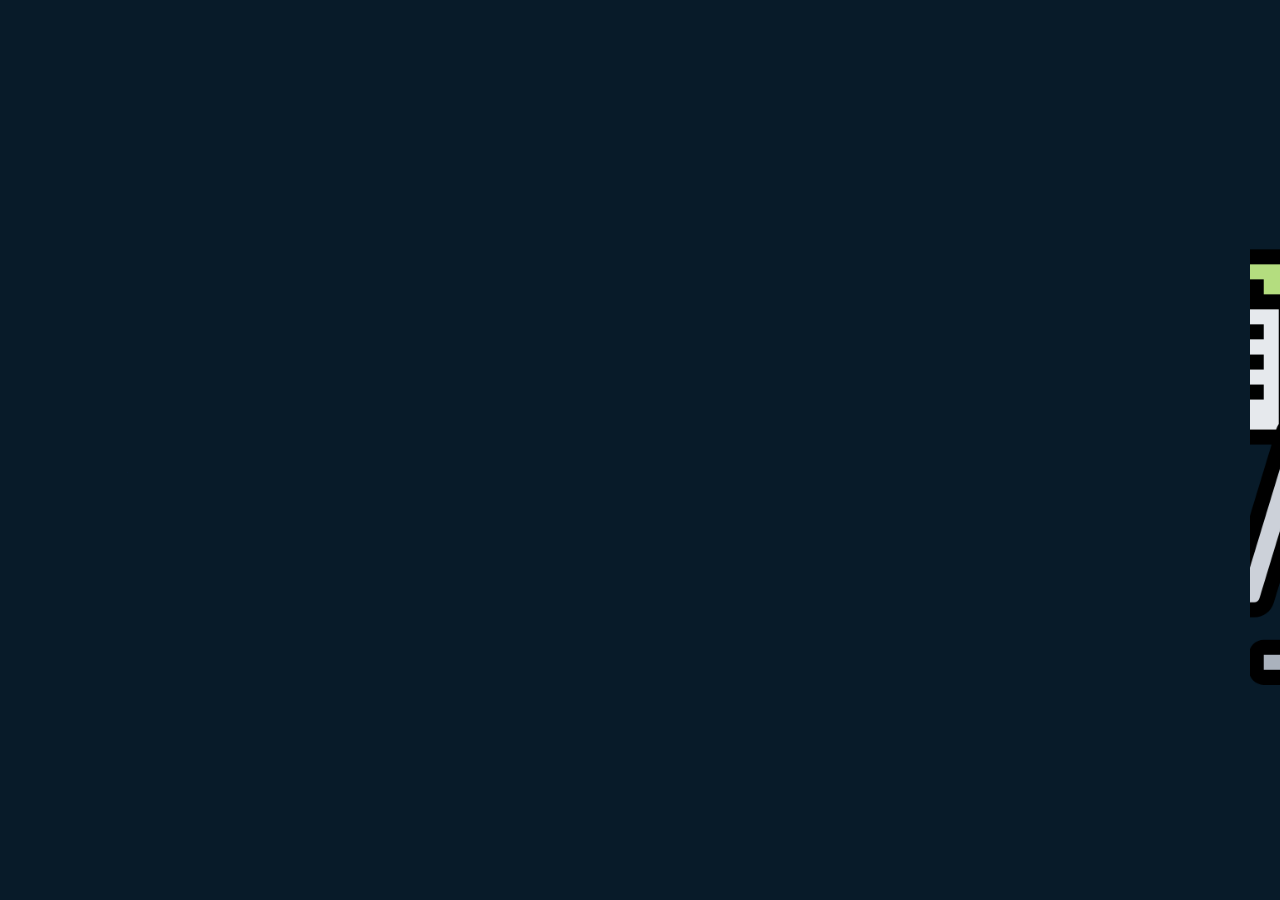
<file: index.html>
<!DOCTYPE html>
<html lang="en">
  <head>
    <meta charset="UTF-8" />
    <meta http-equiv="X-UA-Compatible" content="IE=edge" />
    <meta name="viewport" content="width=device-width, initial-scale=1.0" />
    <title>Personal Portfolio</title>
    <link rel="stylesheet" href="style.css" />
    <link
      href="https://unpkg.com/boxicons@2.1.4/css/boxicons.min.css"
      rel="stylesheet"
    />
    <link rel="preconnect" href="https://fonts.googleapis.com" />
    <link rel="preconnect" href="https://fonts.gstatic.com" crossorigin />
    <link
      href="https://fonts.googleapis.com/css2?family=IBM+Plex+Mono:wght@500&display=swap"
      rel="stylesheet"
    />
  </head>
  <body>
    <header class="header">
      <a href="index.html" class="logo">Abhi.</a>
      <nav class="navbar">
        <a href="index.html" class="active">Home</a>
        <a href="./Source/myresume.pdf" download>Resume</a>
        <a href="projects.html">Projects</a>
        <a href="mailto:abhishekrajbhar0031@gmail.com">Contact Now</a>
      </nav>
    </header>
    <section class="home">
      <div class="home-content">
        <h1>Hi I'm Abhishek Rajbhar</h1>
        <h3>Software Developer</h3>
        <p>
          I’m a software developer with a B.Tech in Computer Science and experience in Python, Django, and MySQL. 
          I specialize in creating efficient and user-friendly applications. 
          I’m passionate about learning and excited to contribute to innovative projects.
        </p>
        <div class="btn-box">
          <a href="mailto:abhishekrajbhar0031@gmail.com">Hire Me</a>
          <a href="https://wa.me/8826701527">Let's Talk</a>
        </div>
      </div>
      <div class="home-sci">
        <a href="tel:8826701527"><i class='bx bxs-phone' ></i></a>
        <a href="https://www.linkedin.com/in/abhishek-rajbhar0031/"><i class='bx bxl-linkedin-square'></i></a>
        
        <a href="mailto:abhishekrajbhar0031@gmail.com"><i class="bx bxl-gmail"></i></a>
      </div>
      <span class="home-imgHover"></span>
    </section>
</html>
</file>
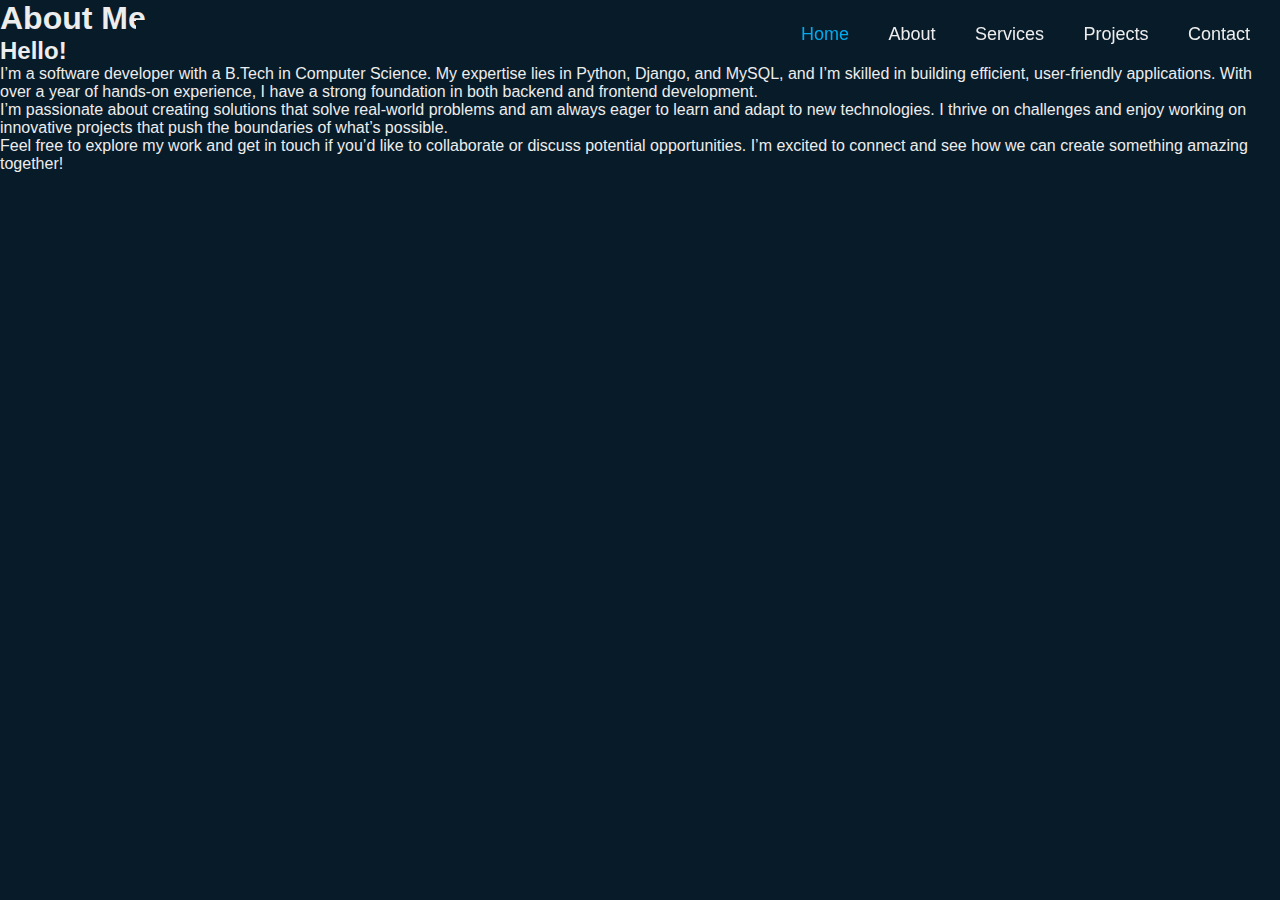
<file: about.html>
<!DOCTYPE html>
<html lang="en">
  <head>
    <meta charset="UTF-8" />
    <meta http-equiv="X-UA-Compatible" content="IE=edge" />
    <meta name="viewport" content="width=device-width, initial-scale=1.0" />
    <title>Personal Portfolio</title>
    <link rel="stylesheet" href="style.css" />
    <link
      href="https://unpkg.com/boxicons@2.1.4/css/boxicons.min.css"
      rel="stylesheet"
    />
    <link rel="preconnect" href="https://fonts.googleapis.com" />
    <link rel="preconnect" href="https://fonts.gstatic.com" crossorigin />
    <link
      href="https://fonts.googleapis.com/css2?family=IBM+Plex+Mono:wght@500&display=swap"
      rel="stylesheet"
    />
  </head>
  <body>
    <header class="header">
      <a href="#" class="logo">Abhi.</a>
      <nav class="navbar">
        <a href="#" class="active">Home</a>
        <a href="#">About</a>
        <a href="#">Services</a>
        <a href="#projects">Projects</a>
        <a href="#">Contact</a>
      </nav>
    </header>
    <header>
        <div class="container">
            <h1>About Me</h1>
        </div>
    </header>
    <div class="container main-content">
        <h2>Hello!</h2>
        <p>I’m a software developer with a B.Tech in Computer Science. My expertise lies in Python, Django, and MySQL, and I’m skilled in building efficient, user-friendly applications. With over a year of hands-on experience, I have a strong foundation in both backend and frontend development.</p>
        <p>I’m passionate about creating solutions that solve real-world problems and am always eager to learn and adapt to new technologies. I thrive on challenges and enjoy working on innovative projects that push the boundaries of what’s possible.</p>
        <p>Feel free to explore my work and get in touch if you’d like to collaborate or discuss potential opportunities. I’m excited to connect and see how we can create something amazing together!</p>
    </div>
</html>
</file>
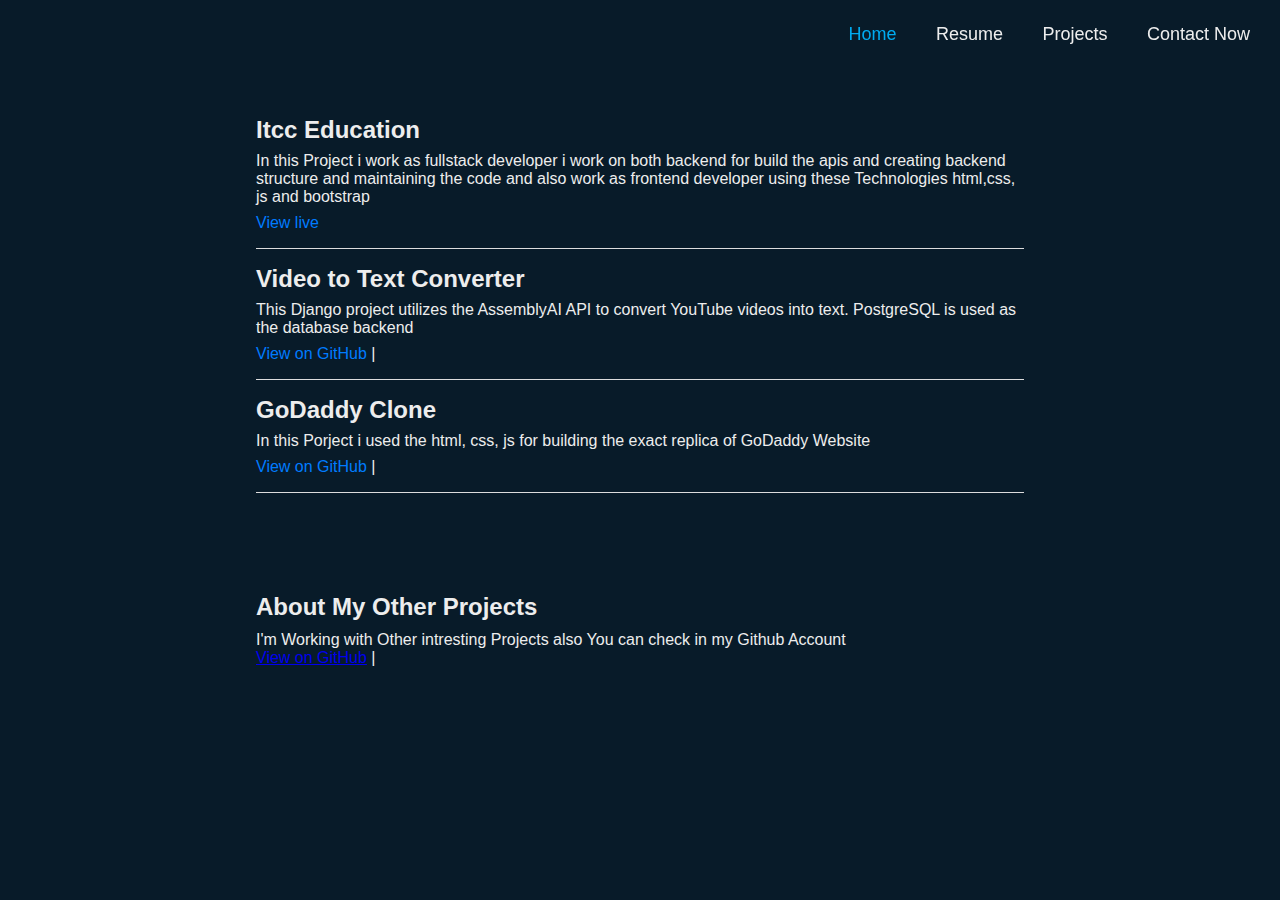
<file: projects.html>
<!DOCTYPE html>
<html lang="en">
  <head>
    <meta charset="UTF-8" />
    <meta http-equiv="X-UA-Compatible" content="IE=edge" />
    <meta name="viewport" content="width=device-width, initial-scale=1.0" />
    <title>Personal Portfolio</title>
    <link rel="stylesheet" href="style.css" />
    <link
      href="https://unpkg.com/boxicons@2.1.4/css/boxicons.min.css"
      rel="stylesheet"
    />
    <link rel="preconnect" href="https://fonts.googleapis.com" />
    <link rel="preconnect" href="https://fonts.gstatic.com" crossorigin />
    <link
      href="https://fonts.googleapis.com/css2?family=IBM+Plex+Mono:wght@500&display=swap"
      rel="stylesheet"
    />
  </head>
  <body>
    <header class="header">
      <a href="index.html" class="logo">Abhi.</a>
      <nav class="navbar">
        <a href="index.html" class="active">Home</a>
        <a href="./Source/myresume.pdf">Resume</a>
        <a href="projects.html">Projects</a>
        <a href="mailto:abhishekrajbhar0031@gmail.com">Contact Now</a>
      </nav>
    </header>
    <!DOCTYPE html>
<html lang="en">
<head>
    <meta charset="UTF-8">
    <meta http-equiv="X-UA-Compatible" content="IE=edge">
    <meta name="viewport" content="width=device-width, initial-scale=1.0">
    <title>My Projects</title>
    <link rel="stylesheet" href="style.css" />
    <link
      href="https://unpkg.com/boxicons@2.1.4/css/boxicons.min.css"
      rel="stylesheet"
    />
    <link rel="preconnect" href="https://fonts.googleapis.com" />
    <link rel="preconnect" href="https://fonts.gstatic.com" crossorigin />
    <link
      href="https://fonts.googleapis.com/css2?family=IBM+Plex+Mono:wght@500&display=swap"
      rel="stylesheet"
    />
    <style>
        /* Basic styling for layout and visuals */
        

        .container {
            max-width: 800px;
            margin: 2rem auto;
            padding: 0 1rem;
        }

        .project {
            border-bottom: 1px solid #ddd;
            padding: 1rem 0;
        }

        .project h2 {
            margin-bottom: 0.5rem;
        }

        .project p {
            margin-bottom: 0.5rem;
        }

        .project a {
            color: #007bff;
            text-decoration: none;
        }

        .project a:hover {
            text-decoration: underline;
        }
        .container {
          margin-top: 100px;
        }
  
    </style>
</head>
<body>

    <!-- Header and Navigation -->
    <!-- Main Content -->
    <div class="container" id="projects">
        <!-- Project 1 -->
        <div class="project">
            <h2>Itcc Education</h2>
            <p>In this Project i work as fullstack developer i work on both backend 
              for build the apis and creating backend structure and maintaining the code and 
              also work as frontend developer using these Technologies html,css, js and bootstrap</p> 
            <a href="https://itcceducation.com/">View live</a>
        </div>

        <!-- Project 2 -->
        <div class="project">
            <h2>Video to Text Converter</h2>
            <p>This Django project utilizes the AssemblyAI API to convert YouTube videos into text. PostgreSQL is used as the database backend</p>
            <a href="https://github.com/Abhishekrajbhar31/yt-article-generator" target="_blank">View on GitHub</a> | 
        </div>

        <div class="project">
          <h2>GoDaddy Clone</h2>
          <p>In this Porject i used the html, css, js for building the exact replica of GoDaddy Website</p>
          <a href="https://github.com/Abhishekrajbhar31/goDaddy-clone" target="_blank">View on GitHub</a> | 
      </div>

        <!-- Add more projects as needed -->
    </div>

    <!-- Footer -->
    <footer>
        <div class="container" id="about">
            <h2>About My Other Projects</h2>
            <p style="margin-top: 10px;">I'm Working with Other intresting Projects also You can check in my Github Account</p>
            <a style="margin-top: 20px;" href="https://github.com/Abhishekrajbhar31/" target="_blank">View on GitHub</a> | 
          </div>
        </div>

    </footer>

</body>
</html>

</html>
</file>
<file: style.css>
* {
    margin: 0%;
    padding: 0%;
    box-sizing: border-box;
    font-family: 'Poppins',sans-serif;

}

body {
    background: #081b29;
    color: #ededed;
}
.header {
    position: fixed;
    top: 0%;
    left:0%;
    width: 100%;
    padding: 20px 10px;
    background: transparent;
    display: flex;
    justify-content: space-between;
    align-items: center;
    z-index: 100;

}
.logo {
    position: relative;
    font-size: 25px;
    color: #ededed;
    text-decoration: none;
    font-weight: 600;
    margin-left: 10%;
}
.logo::before {
    content: '';
    position: absolute;
    top:0;
    Right: 0;
    width: 100%;
    height: 100%;
    background: #081b29;
    animation: showRight 1s ease forwards;
    animation-delay: .4s;
}
.navbar a {
    font-size: 18px;
    color: #ededed;
    text-decoration: none;
    font-weight: 500;
    margin-left: 15px;
    margin-right: 20px;
    transition: .3s;

}
.navbar a.active {
    color: #00abf0;
}
.navbar a:hover{
    color: #00abf0;
}
.header::before {
    content: '';
    position: absolute;
    top:0;
    left: 0;
    width: 0;
    height: 100%;
    background: #081b29;
    z-index: -1;
    transition: .5s;
} 

.home {
    height: 100vh;
    background: url('./Source/Background.png') no-repeat;
    background-size: cover;
    background-position: center;
    display: flex;
    align-items: center;
    position: 0 10%;
    margin-left: 10%;
}
.home-content {
    max-width: 600px;
}
.home-content h1 {
    position: relative;
    font-size: 46px;
    font-weight: 700;
    line-height: 1.2;
}
.home-content h1::before {
    content: '';
    position: absolute;
    top:0;
    Right: 0;
    width: 100%;
    height: 100%;
    background: #081b29;
    animation: showRight 1s ease forwards;
    animation-delay: 1s;
}
.home-content h3 {
    position: relative;
    font-size: 32px;
    font-weight: 700;
    color: #00abf0;
}
.home-content h3::before {
    content: '';
    position: absolute;
    top:0;
    Right: 0;
    width: 100%;
    height: 100%;
    background: #081b29;
    animation: showRight 1s ease forwards;
    animation-delay: 1.3s;
}
.home-content p {
    position: relative;
    font-size: 16px;
    margin: 20px 0 40px;
}
.home-content p::before {
    content: '';
    position: absolute;
    top:0;
    Right: 0;
    width: 100%;
    height: 100%;
    background: #081b29;
    animation: showRight 1s ease forwards;
    animation-delay: 1.6s;
}
.home-content .btn-box {
    position: relative;
    display: flex;
    justify-content: space-between;
    width: 345px;
    height: 50px;
}
.home-content .btn-box::before {
    content: '';
    position: absolute;
    top:0;
    Right: 0;
    width: 100%;
    height: 100%;
    background: #081b29;
    animation: showRight 1s ease forwards;
    animation-delay: 1.9s;
    z-index: 2;
}
.btn-box a {
    position: relative;
    display: inline-flex;
    justify-content: center;
    align-items: center;
    width: 150px;
    height: 100%;
    background: #00abf0;
    border: 2px solid #00abf0;
    border-radius: 8px;
    font-size: 19px;
    color: #081b29;
    text-decoration: none;
    font-weight: 600;
    letter-spacing: 1px;
    z-index: 1;
    overflow: hidden;
    transition: .5s;
}
.btn-box a:hover {
    color: #00abf0;
}
.btn-box a:nth-child(2) {
    background: transparent;
    color: #00abf0;
}
.btn-box a:nth-child(2):hover {
    color: #081b29;
}
.btn-box a:nth-child(2)::before { 
    background: #00abf0;
}
.btn-box a::before {
    content: '';
    position: absolute;
    top:0;
    left: 0;
    width: 0;
    height: 100%;
    background: #081b29;
    z-index: -1;
    transition: .5s;
} 
.btn-box a:hover:before {
    width: 100%;
}
.home-sci {
    position: absolute;
    bottom: 40px;
    width: 170px;
    display: flex;
    justify-content: space-between;
}
.home-sci::before {
    content: '';
    position: absolute;
    top:0;
    Right: 0;
    width: 100%;
    height: 100%;
    background: #081b29;
    animation: showRight 1s ease forwards;
    animation-delay: 2.5s;
    z-index: 3;
}
.home-sci a {
    position: relative;
    display: inline-flex;
    justify-content: center;
    align-items: center;
    width: 40px;
    height: 40px;
    background: transparent;
    border: 2px solid #00abf0;
    border-radius: 50%;
    font-size: 20px;
    color: #00abf0;
    text-decoration: none;
    z-index: 1;
    overflow: hidden;
    transition: .5s;
}
.home-sci a:hover {
    color: #081b29;
}
.home-sci a::before {
    content: '';
    position: absolute;
    top:0;
    left: 0;
    width: 0;
    height: 100%;
    background: #00abf0;
    z-index: -1;
    transition: .5s;
}
.home-sci a:hover::before {
    width: 100%;
}
.home-imgHover {
    position: absolute;
    top: 0;
    right: 30px;
    width: 500px;
    height: 100%;
    background: transparent;
    transition: 3s;
    animation: manipActiveHover .1s forwards;
    animation-delay: 4s;
    pointer-events: none;
}

.home-imgHover:hover {
    background: #081b29;
    opacity: .8;
}
.home-imgHover::after {
    content: '';
    position: absolute;
    top:0;
    Right: 0;
    width: 120%;
    height: 100%;
    background: #081b29;
    animation: showRight 1s ease forwards;
    animation-delay: 3s;
    z-index: 100;
}

/* KEYFRAMES ANIMATION */
@keyframes showRight {
    100% {
        width: 0;
    }
}
@keyframes manipActiveHover {
    100% {
        pointer-events: auto;
    }
}

.project-container {
    display: inline-block;
    margin-top: 10px;
    width: 80%;
    margin-left: 160px;
    
}
.card-img-top{
    border: 3px solid rgb(16, 8, 8);
    border-radius: 50%;
    margin-left: 14px;
    margin-top: 5px;
    box-shadow: 2px 2px 2px black;

}

.card{
    border: 2px solid black;
    border-radius: 10%;
    box-shadow: 4px 4px 5px black;
    background-color: #0c2c43;
    
}
img {
    
}

.card-title {
    font-size: 20px;
    padding: 5px;
    font-family:'IBM Plex Mono', monospace;
    text-align: center;
}

.card-body{
    border: 1px solid black;
}

.card-text {
    font-size: 15px;
    padding: 5px;
    text-align: center;
}

.btn {
    padding: 5px;
    display: flex;
    justify-content: center;
    align-items: center;
}

#card1{
    display: inline-block;
    margin-right: 40px;
    margin-left: 60px;
}
#card3{
    display: inline-block;
    margin-right: 40px;
    margin-left: 40px;
}
#card2 {
    display: inline-block;
    margin-right: 40px;
    margin-left: 40px;
}
</file>
